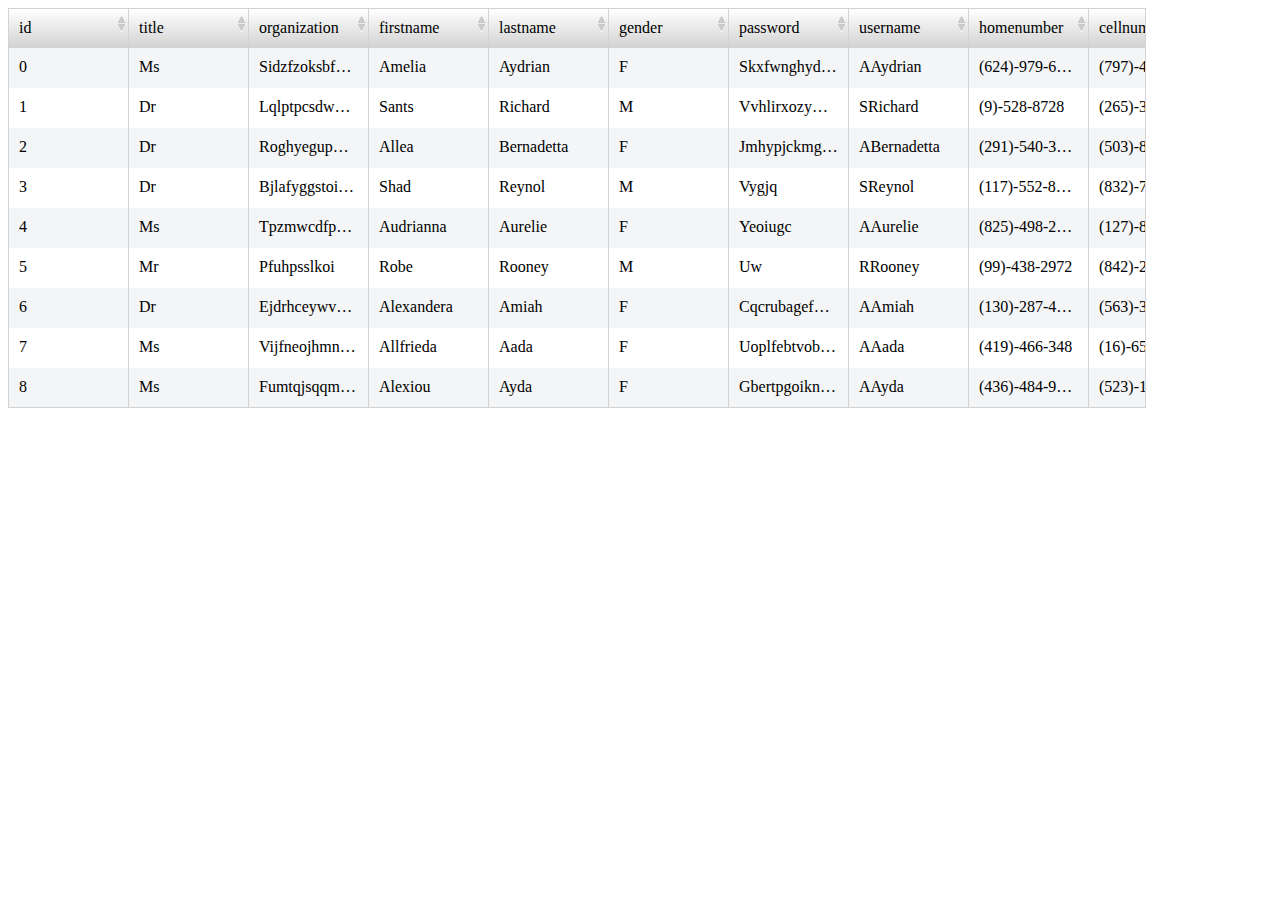
<file: examples/basic/Sorting.html>
<!DOCTYPE html>
<html>
	<head>
		<link rel="stylesheet" type="text/css" href="../../src/crm-grid.css">
		<style>
			.hide{
				display: none !important;
			}
			.loader{
				position: absolute;
			    width: 90%;
			    height: 100%;
			    z-index: 4;
			    display: block;
			}

			.loader .loader-background{
				background: gray;
			    opacity: .5;
			    height: 100%;
			    z-index: 4;
			    position: absolute;
			    width: 100%;
			}

			.loader .loader-text{
				margin: auto;
			    width: 60px;
			    padding: 10px;
			    z-index: 5;
			    position: relative;
			    top: 50%;
			    background: white;
			    border: gray solid 1px;
			    border-radius: 4px;
			    font-size: 18px;
			    display: block;
			}
		</style>
	</head>
	<body>
		<!--Tell angular which module to use as the main app and pass the sample controller-->
		<div data-ng-app="sampleApp" data-ng-controller="SampleController" id = "grid" style="position:relative;">
			<!--The loader-->
			<div class="loader hide">
				<div class="loader-background">
				</div>
				<div class="loader-text">
  					Sorting..
 				</div>
			</div>
			<!--Create the grid-->
			<div style="width:90%;height:400px;position:relative;"
                 data-crm-grid="gridOptions"
                 data-crm-grid-selection="">
            </div>
		</div>

		<script type="text/javascript" src="../shared/angular.js"></script>
		<script type="text/javascript" src="../shared/SampleJsonGenerator.js"></script>
		<script type="text/javascript" src="../../src/crm-grid.js"></script>

		<script type="text/javascript">
		// The ui loader
		var loaderEl = document.getElementsByClassName('loader');
		var sampleApp = angular.module('sampleApp', ['sampleControllers', 'crm.grid']);
		var sampleControllers = angular.module('sampleControllers', []);
		var numOfRows = 100000;
		sampleControllers.controller('SampleController', ['$scope', function($scope){
			$scope.toggleRowSelection = function(row){
				$scope.gridApi.selection.toggleRowSelection(row);
			};

			$scope.updateRow = function(row){
				row.data = sampleApi.getRandomRow(row.data.id);
			};

			// Add an update link to the first column
			$scope.gridOptions = {
	            data: sampleApi.getRandomRows(numOfRows),
	            rowHeight: 40, // The height for each row
	            colWidth: 120, // The default column width
	            sort: {
	            	onBeforeSortClick: function(){
	            		loaderEl[0].className = 'loader';
	            	},
	            	onAfterSortClick: function(){
	            		loaderEl[0].className = 'loader hide';
	            	}
	            },
	            rowCellTemplate: undefined,
	            rowKey: 'id',
	            selection: {
	                singleClickClear: true
	            },
	            onRegister: function (api) {
	                $scope.gridApi = api;
	            },
	            minWidth: 400,
	            enableSelection: true,
	            cellFormatter: undefined,
	            rowDataFormatter: undefined,
	            showCols: true,
	            fields: sampleApi.getFields(),
	            onColumnResizeDone: function () {}
	        };
		}]);
		</script>
	</body>
</html>
</file>
<file: src/crm-grid.css>
﻿.crm-grid-col-headers-inner .crm-grid-col-header, .crm-grid-fixed-col-headers-inner .crm-grid-col-header{
    box-sizing: border-box;
    padding: 10px;
    border-right-width: 1px;
    border-right-style: solid;
    border-color: #d3d3d3;
    text-overflow: ellipsis;
    white-space: nowrap;
    overflow: hidden;
}

.single-line-text {
    word-break: normal;
    word-wrap: normal;
    white-space: nowrap;
    overflow: hidden;
    text-overflow: ellipsis;
}

.crm-grid-fixed-col-headers-inner {
    z-index: 10;
}

.crm-grid-col-headers-inner .crm-grid-col-header.last-col {
    border-right-width: 1px;
    border-right-style: solid;
}

.crm-grid-col-resize-tracker {
    height: 100%;
    position: absolute;
    width: 1px;
    background: gray;
    top: 0px;
    z-index: 1;
}

.crm-grid-col-resize-tracker.ngHide{
    display: none !important;
}

.crm-grid-gradient {
    background: -webkit-linear-gradient(bottom,#d3d3d3,#FFFFFF);
    background: linear-gradient(bottom,#d3d3d3,#FFFFFF);
    background: -o-linear-gradient(bottom,#d3d3d3,#FFFFFF);
    background: -ms-linear-gradient(bottom,#d3d3d3,#FFFFFF);
    background: -moz-linear-gradient(bottom,#d3d3d3,#FFFFFF);
    filter: progid:DXImageTransform.Microsoft.gradient(startColorstr='#FFFFFF', endColorstr='#d3d3d3')
} 

.crm-grid-col-headers-container {
    border-width: 1px;
    border-color: #d3d3d3;
    border-style: solid;
    box-sizing: border-box;
}

.crm-grid.resizing-col{
    cursor:col-resize;
}

.crm-fixed-col-row .crm-grid-cell {
    border-width: 0px;
}

.crm-grid-cell {
    box-sizing: border-box;
    border-width: 1px;
    border-right-style: solid;
    border-color: #d3d3d3;
    text-overflow: ellipsis;
    white-space: nowrap;
    overflow: hidden;
    padding:10px;
}

.crm-grid.crm-grid-lines-off .crm-grid-cell {
    border-color: transparent;
}

.crm-grid-col-header .resize-handle {
    width: 3px;
    position: absolute;
    float: right;
    height: 100%;
    right: 0px;
    top: 0px;
}

.crm-grid-col-header .resize-handle:hover {
    cursor: col-resize;
}

.crm-grid-row {
    border-width:0px;
    /*border-style:solid;
    border-color:transparent;
    border-bottom-color:#d3d3d3;*/
    box-sizing: border-box;
    overflow: hidden;
}

.crm-grid-row:nth-child(even) {
    background: #FFFFFF;
}

.crm-grid-row:nth-child(odd) {
    background: #F4F5F6;
}

.crm-grid-row.selected > *, .crm-grid-row.selected {
    /*background:#E9F1F7 !important*/
    background: #bbd9ff !important;
}

.crm-grid-row.selected {
    border-width: 1px;
    border-bottom-style: outset;
    border-top-style: outset;
    border-left-width: 0px;
    border-right-width: 0px;
    border-color: gray;
}

.crm-grid-row.selected a {
    color: #0263b9;
}

.crm-grid-viewport:focus {
    outline: none;
}

.crm-grid-viewport-container {
    background: white;
}

.crm-grid-viewport {
    width: 100%;
    height: 100%;
    overflow: auto;
    border-color: #d3d3d3;
    border-style: solid;
    border-width: 1px;
    box-sizing: border-box;
    position:relative;
    border-top-width: 0px;
}

.fixed-col-viewport.crm-grid-viewport {
    border-left-width:1px;
}

.crm-grid.crm-grid-lines-off .fixed-col-viewport.crm-grid-viewport {
    border-left-width:0px;
}
</file>
